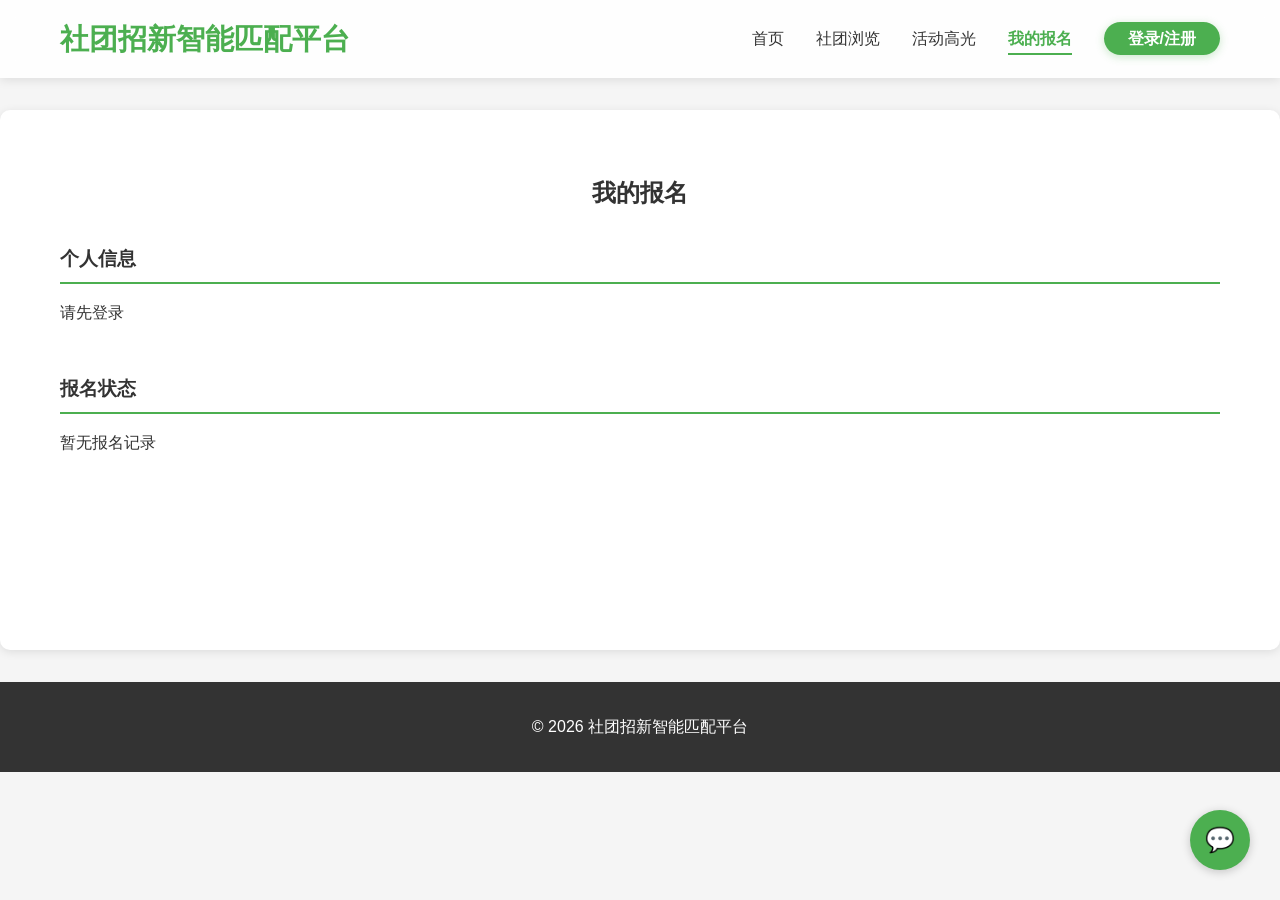
<file: profile.html>
<!DOCTYPE html>
<html lang="zh-CN">
<head>
    <meta charset="UTF-8">
    <meta name="viewport" content="width=device-width, initial-scale=1.0">
    <title>社团招新智能匹配平台 - 我的报名</title>
    <link rel="stylesheet" href="styles.css">
</head>
<body>
    <header>
        <div class="container">
            <h1>社团招新智能匹配平台</h1>
            <nav>
                <ul>
                    <li><a href="index.html">首页</a></li>
                    <li><a href="index.html#clubs">社团浏览</a></li>
                    <li><a href="activities.html">活动高光</a></li>
                    <li><a href="profile.html" class="active">我的报名</a></li>
                    <li><a href="#" id="login-btn">登录/注册</a></li>
                </ul>
            </nav>
        </div>
    </header>

    <main>
        <!-- 我的报名 -->
        <section id="profile" class="page-section">
            <div class="container">
                <h2>我的报名</h2>
                <div class="profile-info">
                    <h3>个人信息</h3>
                    <div id="user-info">
                        <p>请先登录</p>
                    </div>
                </div>
                <div class="application-status">
                    <h3>报名状态</h3>
                    <div id="application-list">
                        <p>暂无报名记录</p>
                    </div>
                </div>
            </div>
        </section>
    </main>

    <!-- 漂浮Q&A交互链接 -->
    <div id="qa-float" class="qa-float">
        <div class="qa-button">
            <span>💬</span>
        </div>
        <div class="qa-panel hidden">
            <div class="qa-header">
                <h3>常见问题解答</h3>
                <span class="close-qa">&times;</span>
            </div>
            <div class="qa-content">
                <div class="qa-item">
                    <h4>Q: 平台的匹配规则是怎样的？</h4>
                    <p>A: 我们的匹配算法基于三个维度：兴趣类型匹配（40%）、技能特长匹配（30%）和时间安排匹配（30%）。系统会根据您选择的兴趣标签、填写的技能特长和空闲时间，为您推荐最适合的社团。</p>
                </div>
                <div class="qa-item">
                    <h4>Q: 如何查看完整的社团列表？</h4>
                    <p>A: 您可以点击<a href="index.html#clubs">社团浏览</a>页面，查看所有社团的详细信息。在该页面，您可以通过类型筛选和关键词搜索找到感兴趣的社团。</p>
                </div>
                <div class="qa-item">
                    <h4>Q: 报名社团需要哪些信息？</h4>
                    <p>A: 报名时需要填写姓名、年级、专业和联系方式（电话）等基本信息，以便社团联系您参加面试或通知录取结果。</p>
                </div>
                <div class="qa-item">
                    <h4>Q: 社团面试有什么要求？</h4>
                    <p>A: 不同社团的面试要求不同，具体要求会在每个社团的详细信息页面显示。一般来说，社团会根据自身特点提出相应的要求，如技能基础、兴趣程度等。</p>
                </div>
                <div class="qa-item">
                    <h4>Q: 如何查看我的报名状态？</h4>
                    <p>A: 登录后，您可以在<a href="profile.html">我的报名</a>查看所有报名记录和状态。系统会实时更新您的报名进展。</p>
                </div>
            </div>
        </div>
    </div>

    <!-- 登录/注册模态框 -->
    <div id="login-modal" class="modal hidden">
        <div class="modal-overlay"></div>
        <div class="modal-content">
            <span class="close">&times;</span>
            <div class="modal-tabs">
                <button class="tab-btn active" data-tab="login">登录</button>
                <button class="tab-btn" data-tab="register">注册</button>
            </div>
            <div class="tab-content" id="login-tab">
                <h3>用户登录</h3>
                <form id="login-form">
                    <input type="text" placeholder="用户名" required>
                    <input type="password" placeholder="密码" required>
                    <button type="submit" class="btn-primary">登录</button>
                </form>
            </div>
            <div class="tab-content hidden" id="register-tab">
                <h3>用户注册</h3>
                <form id="register-form">
                    <input type="text" placeholder="用户名" required>
                    <input type="password" placeholder="密码" required>
                    <input type="email" placeholder="邮箱" required>
                    <button type="submit" class="btn-primary">注册</button>
                </form>
            </div>
        </div>
    </div>

    <footer>
        <div class="container">
            <p>&copy; 2026 社团招新智能匹配平台</p>
        </div>
    </footer>

    <script src="script.js"></script>
</body>
</html>
</file>
<file: styles.css>
/* 全局样式 */
* {
    margin: 0;
    padding: 0;
    box-sizing: border-box;
}

body {
    font-family: 'Arial', sans-serif;
    line-height: 1.6;
    color: #333;
    background-color: #f5f5f5;
}

.container {
    max-width: 1200px;
    margin: 0 auto;
    padding: 0 20px;
}

/* 头部样式 */
header {
    background: rgba(255, 255, 255, 0.9);
    backdrop-filter: blur(10px);
    -webkit-backdrop-filter: blur(10px);
    color: #333;
    padding: 1rem 0;
    position: sticky;
    top: 0;
    z-index: 1000;
    box-shadow: 0 2px 10px rgba(0, 0, 0, 0.1);
    transition: all 0.3s ease;
}

header .container {
    display: flex;
    justify-content: space-between;
    align-items: center;
}

header h1 {
    font-size: 1.8rem;
    color: #4CAF50;
    font-weight: 700;
}

nav ul {
    display: flex;
    list-style: none;
    align-items: center;
}

nav ul li {
    margin-left: 2rem;
}

nav ul li a {
    color: #333;
    text-decoration: none;
    font-weight: 500;
    transition: all 0.3s ease;
    position: relative;
    padding: 0.5rem 0;
}

nav ul li a:hover {
    color: #4CAF50;
}

nav ul li a:hover::after {
    content: '';
    position: absolute;
    bottom: 0;
    left: 0;
    width: 100%;
    height: 2px;
    background-color: #4CAF50;
    transition: width 0.3s ease;
}

nav ul li a.active {
    color: #4CAF50;
    font-weight: 600;
}

nav ul li a.active::after {
    content: '';
    position: absolute;
    bottom: 0;
    left: 0;
    width: 100%;
    height: 2px;
    background-color: #4CAF50;
}

/* 登录按钮样式 */
#login-btn {
    background-color: #4CAF50;
    color: white !important;
    padding: 0.5rem 1.5rem;
    border-radius: 25px;
    font-weight: 600;
    transition: all 0.3s ease;
    box-shadow: 0 2px 8px rgba(76, 175, 80, 0.3);
}

#login-btn:hover {
    background-color: #45a049;
    transform: translateY(-2px);
    box-shadow: 0 4px 12px rgba(76, 175, 80, 0.4);
}

#login-btn::after {
    display: none !important;
}

/* 英雄区域 */
.hero {
    background: linear-gradient(135deg, #4CAF50, #2E7D32);
    color: white;
    padding: 6rem 0;
    text-align: center;
}

.hero h2 {
    font-size: 2.5rem;
    margin-bottom: 1rem;
}

.hero p {
    font-size: 1.2rem;
    margin-bottom: 2rem;
    max-width: 600px;
    margin-left: auto;
    margin-right: auto;
}

/* 按钮样式 */
.btn-primary {
    background-color: #ff9800;
    color: white;
    border: none;
    padding: 12px 24px;
    border-radius: 5px;
    font-size: 1rem;
    font-weight: 600;
    cursor: pointer;
    transition: background-color 0.3s;
}

.btn-primary:hover {
    background-color: #f57c00;
}

.btn-secondary {
    background-color: #2196F3;
    color: white;
    border: none;
    padding: 10px 20px;
    border-radius: 5px;
    font-size: 0.9rem;
    cursor: pointer;
    transition: background-color 0.3s;
}

.btn-secondary:hover {
    background-color: #1976D2;
}

/* 兴趣标签选择 */
#interest-selection,
#skill-selection,
#time-selection {
    padding: 4rem 0;
    background-color: white;
    margin: 2rem 0;
    border-radius: 10px;
    box-shadow: 0 2px 10px rgba(0,0,0,0.1);
}

/* 隐藏类 */
.hidden {
    display: none !important;
}

.tag-container {
    display: flex;
    flex-wrap: wrap;
    gap: 1rem;
    margin: 2rem 0;
}

.tag {
    background-color: #e3f2fd;
    padding: 10px 20px;
    border-radius: 20px;
    cursor: pointer;
    transition: all 0.3s;
    border: 2px solid transparent;
}

.tag:hover {
    background-color: #bbdefb;
}

.tag.selected {
    background-color: #2196F3;
    color: white;
    border-color: #1976D2;
}

/* 技能特长 */
#skills {
    width: 100%;
    height: 120px;
    padding: 1rem;
    border: 1px solid #ddd;
    border-radius: 5px;
    margin: 2rem 0;
    resize: vertical;
}

/* 时间选择 */
.time-slots {
    display: flex;
    flex-wrap: wrap;
    gap: 1rem;
    margin: 2rem 0;
}

.time-slot {
    background-color: #e8f5e8;
    padding: 10px 20px;
    border-radius: 20px;
    cursor: pointer;
    transition: all 0.3s;
    border: 2px solid transparent;
}

.time-slot:hover {
    background-color: #c8e6c9;
}

.time-slot.selected {
    background-color: #4CAF50;
    color: white;
    border-color: #388E3C;
}

/* 推荐结果 */
#recommendation {
    padding: 4rem 0;
}

.club-list {
    display: grid;
    grid-template-columns: repeat(auto-fill, minmax(300px, 1fr));
    gap: 2rem;
    margin-top: 2rem;
}

.club-card {
    background-color: white;
    border-radius: 10px;
    overflow: hidden;
    box-shadow: 0 2px 10px rgba(0,0,0,0.1);
    transition: transform 0.3s, box-shadow 0.3s;
}

.club-card:hover {
    transform: translateY(-5px);
    box-shadow: 0 5px 20px rgba(0,0,0,0.15);
}

.club-card img {
    width: 100%;
    height: 180px;
    object-fit: cover;
}

.club-card-content {
    padding: 1.5rem;
}

.club-card h3 {
    margin-bottom: 0.5rem;
    color: #333;
}

.club-card p {
    margin-bottom: 1rem;
    color: #666;
    font-size: 0.9rem;
}

.club-meta {
    display: flex;
    justify-content: space-between;
    align-items: center;
    margin-bottom: 1rem;
}

.match-reasons {
    background-color: #f0f8ff;
    padding: 1rem;
    border-radius: 5px;
    margin-bottom: 1rem;
}

.match-reasons ul {
    margin-top: 0.5rem;
    margin-left: 1.5rem;
}

.match-reasons li {
    margin-bottom: 0.3rem;
    color: #1976D2;
}

.club-info {
    background-color: #f9f9f9;
    padding: 1rem;
    border-radius: 5px;
    margin-bottom: 1rem;
    font-size: 0.85rem;
}

.club-info p {
    margin-bottom: 0.5rem;
    line-height: 1.4;
}

.match-score {
    background-color: #4CAF50;
    color: white;
    padding: 5px 10px;
    border-radius: 15px;
    font-size: 0.8rem;
    font-weight: 600;
}

.club-type {
    background-color: #e3f2fd;
    color: #1976D2;
    padding: 5px 10px;
    border-radius: 15px;
    font-size: 0.8rem;
}

/* 社团浏览 */
#clubs {
    padding: 4rem 0;
    background-color: white;
    margin: 2rem 0;
    border-radius: 10px;
    box-shadow: 0 2px 10px rgba(0,0,0,0.1);
}

.filter {
    display: flex;
    gap: 1rem;
    margin: 2rem 0;
    flex-wrap: wrap;
    align-items: center;
}

.filter select,
.filter input {
    padding: 10px;
    border: 1px solid #ddd;
    border-radius: 5px;
    font-size: 0.9rem;
}

.filter select {
    min-width: 150px;
}

.filter input {
    flex: 1;
    min-width: 200px;
}

.club-grid {
    display: grid;
    grid-template-columns: repeat(auto-fill, minmax(300px, 1fr));
    gap: 2rem;
}

/* 个人中心 */
#profile {
    padding: 4rem 0;
    background-color: white;
    margin: 2rem 0;
    border-radius: 10px;
    box-shadow: 0 2px 10px rgba(0,0,0,0.1);
}

.profile-info,
.application-status {
    margin-bottom: 3rem;
}

.profile-info h3,
.application-status h3 {
    margin-bottom: 1rem;
    color: #333;
    border-bottom: 2px solid #4CAF50;
    padding-bottom: 0.5rem;
}

/* 模态框 */
.modal {
    position: fixed;
    top: 0;
    left: 0;
    width: 100%;
    height: 100%;
    z-index: 2000;
    display: flex;
    justify-content: center;
    align-items: center;
}

.modal-overlay {
    position: absolute;
    top: 0;
    left: 0;
    width: 100%;
    height: 100%;
    background-color: rgba(0,0,0,0.6);
    backdrop-filter: blur(4px);
}

.modal-content {
    position: relative;
    background-color: white;
    padding: 2rem;
    border-radius: 15px;
    width: 90%;
    max-width: 420px;
    box-shadow: 0 10px 40px rgba(0,0,0,0.3);
    z-index: 2001;
    animation: modalSlideIn 0.3s ease-out;
}

@keyframes modalSlideIn {
    from {
        opacity: 0;
        transform: translateY(-30px) scale(0.95);
    }
    to {
        opacity: 1;
        transform: translateY(0) scale(1);
    }
}

.close {
    position: absolute;
    top: 15px;
    right: 20px;
    font-size: 28px;
    cursor: pointer;
    color: #999;
    transition: color 0.3s;
    z-index: 2002;
}

.close:hover {
    color: #333;
}

.modal-tabs {
    display: flex;
    margin-bottom: 1.5rem;
    border-bottom: 1px solid #ddd;
}

.tab-btn {
    flex: 1;
    padding: 10px;
    background: none;
    border: none;
    cursor: pointer;
    font-size: 1rem;
    font-weight: 500;
    color: #666;
    transition: all 0.3s;
}

.tab-btn.active {
    color: #4CAF50;
    border-bottom: 2px solid #4CAF50;
}

.tab-content h3 {
    margin-bottom: 1rem;
    color: #333;
}

form input {
    width: 100%;
    padding: 10px;
    margin-bottom: 1rem;
    border: 1px solid #ddd;
    border-radius: 5px;
    font-size: 0.9rem;
}

form button {
    width: 100%;
    margin-top: 1rem;
}

/* 页面部分样式 - 用于多页面应用 */
.page-section {
    padding: 4rem 0;
    background-color: white;
    margin: 2rem 0;
    border-radius: 10px;
    box-shadow: 0 2px 10px rgba(0,0,0,0.1);
    min-height: 60vh;
}

.page-section h2 {
    margin-bottom: 2rem;
    color: #333;
    text-align: center;
}

/* 底部样式 */
footer {
    background-color: #333;
    color: white;
    padding: 2rem 0;
    text-align: center;
    margin-top: 2rem;
}

/* 活动高光记录 */
#activities {
    padding: 4rem 0;
    background-color: #f9f9f9;
}

.activity-grid {
    display: grid;
    grid-template-columns: repeat(auto-fill, minmax(300px, 1fr));
    gap: 2rem;
    margin-top: 2rem;
}

.activity-card {
    background-color: white;
    border-radius: 10px;
    overflow: hidden;
    box-shadow: 0 2px 10px rgba(0,0,0,0.1);
    transition: transform 0.3s;
}

.activity-card:hover {
    transform: translateY(-5px);
}

.activity-card h3 {
    padding: 1rem;
    color: #333;
}

.activity-card p {
    padding: 0 1rem 1rem;
    color: #666;
}

.activity-card img {
    width: 100%;
    height: 200px;
    object-fit: cover;
}

/* Q&A部分 */
#qa {
    padding: 4rem 0;
    background-color: white;
}

.qa-container {
    margin-top: 2rem;
}

.qa-item {
    background-color: #f5f5f5;
    padding: 1.5rem;
    border-radius: 10px;
    margin-bottom: 1.5rem;
    transition: box-shadow 0.3s;
}

.qa-item:hover {
    box-shadow: 0 2px 10px rgba(0,0,0,0.1);
}

.qa-item h3 {
    color: #333;
    margin-bottom: 0.5rem;
}

.qa-item p {
    color: #666;
    line-height: 1.6;
}

.qa-item a {
    color: #4CAF50;
    text-decoration: none;
    font-weight: 500;
}

.qa-item a:hover {
    text-decoration: underline;
}

/* 响应式设计 */
@media (max-width: 768px) {
    header .container {
        flex-direction: column;
        gap: 1rem;
        text-align: center;
    }

    nav ul {
        flex-wrap: wrap;
        justify-content: center;
    }

    nav ul li {
        margin: 0 0.5rem;
    }

    .hero h2 {
        font-size: 2rem;
    }

    .filter {
        flex-direction: column;
        align-items: stretch;
    }

    .filter select,
    .filter input {
        width: 100%;
    }

    .club-list,
    .club-grid,
    .activity-grid {
        grid-template-columns: 1fr;
    }

    /* 响应式表单优化 */
    form input {
        font-size: 1rem;
        padding: 12px;
    }

    /* 防止移动端输入框被键盘遮挡 */
    input,
    textarea {
        position: relative;
        z-index: 1;
    }

    /* 响应式按钮大小 */
    .btn-primary,
    .btn-secondary {
        font-size: 1rem;
        padding: 12px 24px;
    }
}

/* 分页样式 */
.pagination {
    display: flex;
    justify-content: center;
    align-items: center;
    margin-top: 2rem;
    gap: 0.5rem;
}

.pagination button {
    padding: 8px 16px;
    border: 1px solid #ddd;
    background-color: white;
    border-radius: 5px;
    cursor: pointer;
    transition: all 0.3s;
}

.pagination button:hover {
    background-color: #f5f5f5;
}

.pagination button.active {
    background-color: #4CAF50;
    color: white;
    border-color: #4CAF50;
}

.pagination button:disabled {
    opacity: 0.5;
    cursor: not-allowed;
}

/* 漂浮Q&A交互链接 */
.qa-float {
    position: fixed;
    bottom: 30px;
    right: 30px;
    z-index: 1000;
}

.qa-button {
    width: 60px;
    height: 60px;
    background-color: #4CAF50;
    border-radius: 50%;
    display: flex;
    justify-content: center;
    align-items: center;
    cursor: pointer;
    box-shadow: 0 2px 10px rgba(0,0,0,0.2);
    transition: all 0.3s;
    font-size: 24px;
}

.qa-button:hover {
    transform: scale(1.1);
    box-shadow: 0 4px 15px rgba(0,0,0,0.3);
}

.qa-panel {
    position: absolute;
    bottom: 70px;
    right: 0;
    width: 320px;
    background-color: white;
    border-radius: 10px;
    box-shadow: 0 5px 20px rgba(0,0,0,0.2);
    overflow: hidden;
    max-height: 400px;
    overflow-y: auto;
}

.qa-header {
    background-color: #4CAF50;
    color: white;
    padding: 15px;
    display: flex;
    justify-content: space-between;
    align-items: center;
}

.qa-header h3 {
    margin: 0;
    font-size: 1.1rem;
}

.close-qa {
    font-size: 20px;
    cursor: pointer;
    transition: color 0.3s;
}

.close-qa:hover {
    color: #ffeb3b;
}

.qa-content {
    padding: 15px;
}

.qa-content .qa-item {
    margin-bottom: 15px;
    padding-bottom: 15px;
    border-bottom: 1px solid #eee;
}

.qa-content .qa-item:last-child {
    border-bottom: none;
    margin-bottom: 0;
    padding-bottom: 0;
}

.qa-content .qa-item h4 {
    margin: 0 0 8px 0;
    color: #333;
    font-size: 0.9rem;
}

.qa-content .qa-item p {
    margin: 0;
    color: #666;
    font-size: 0.85rem;
    line-height: 1.4;
}

.qa-content .qa-item a {
    color: #4CAF50;
    text-decoration: none;
    font-weight: 500;
}

.qa-content .qa-item a:hover {
    text-decoration: underline;
}

/* 响应式Q&A面板 */
@media (max-width: 480px) {
    .qa-panel {
        width: 280px;
        right: -20px;
    }

    .qa-float {
        bottom: 20px;
        right: 20px;
    }

    .qa-button {
        width: 50px;
        height: 50px;
        font-size: 20px;
    }
}
</file>
